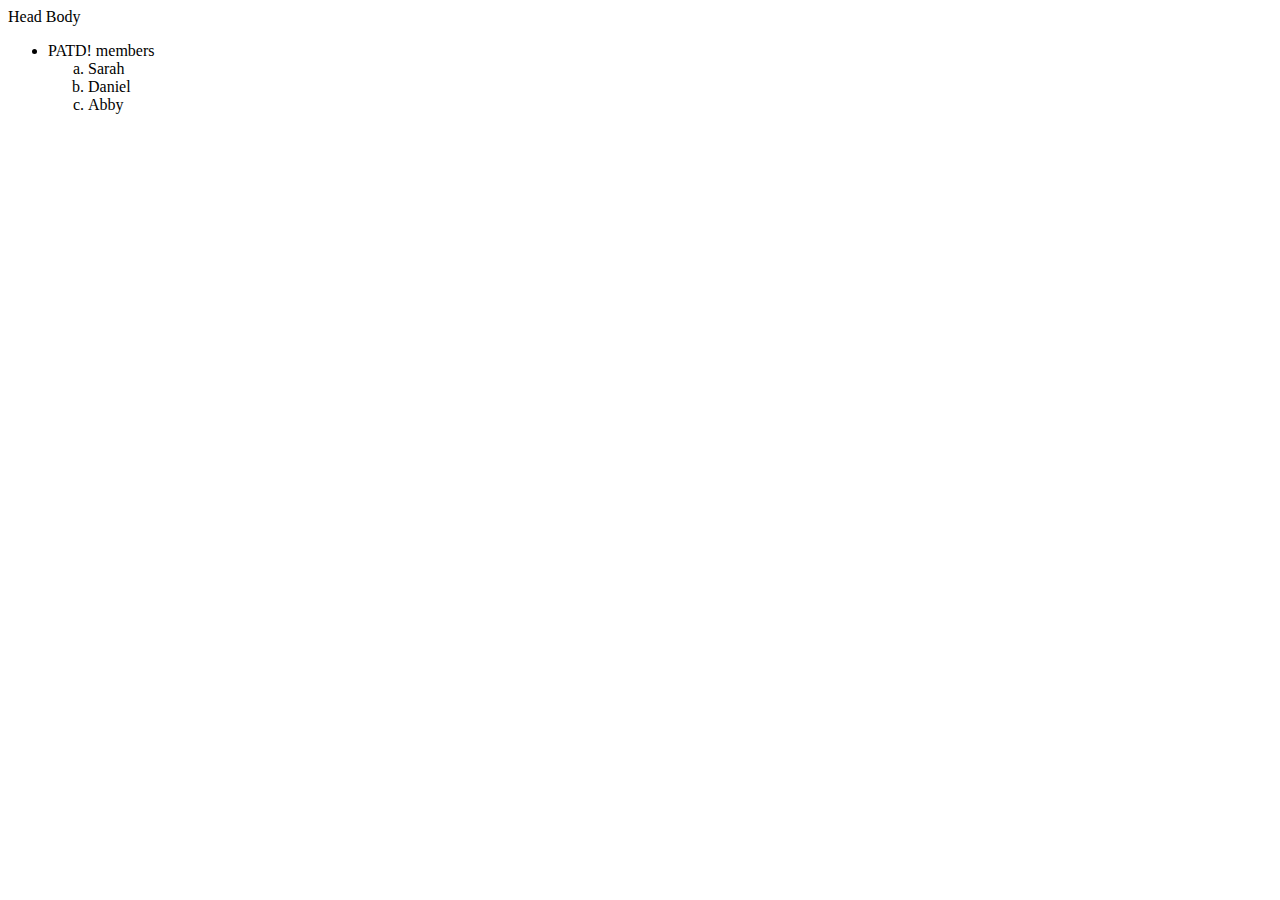
<file: DDAwebpage/Test.html>
<!DOCTYPE html>
<html lang="eng">

<title>  PATD </title>

<head> Head</head>

<body> Body </body>


<ul>
    <li>PATD! members

        <ol type="a">
            <li>Sarah</li>
            <li>Daniel</li>
            <li>Abby</li>
        </ol>
</ul>


</html>
</file>
